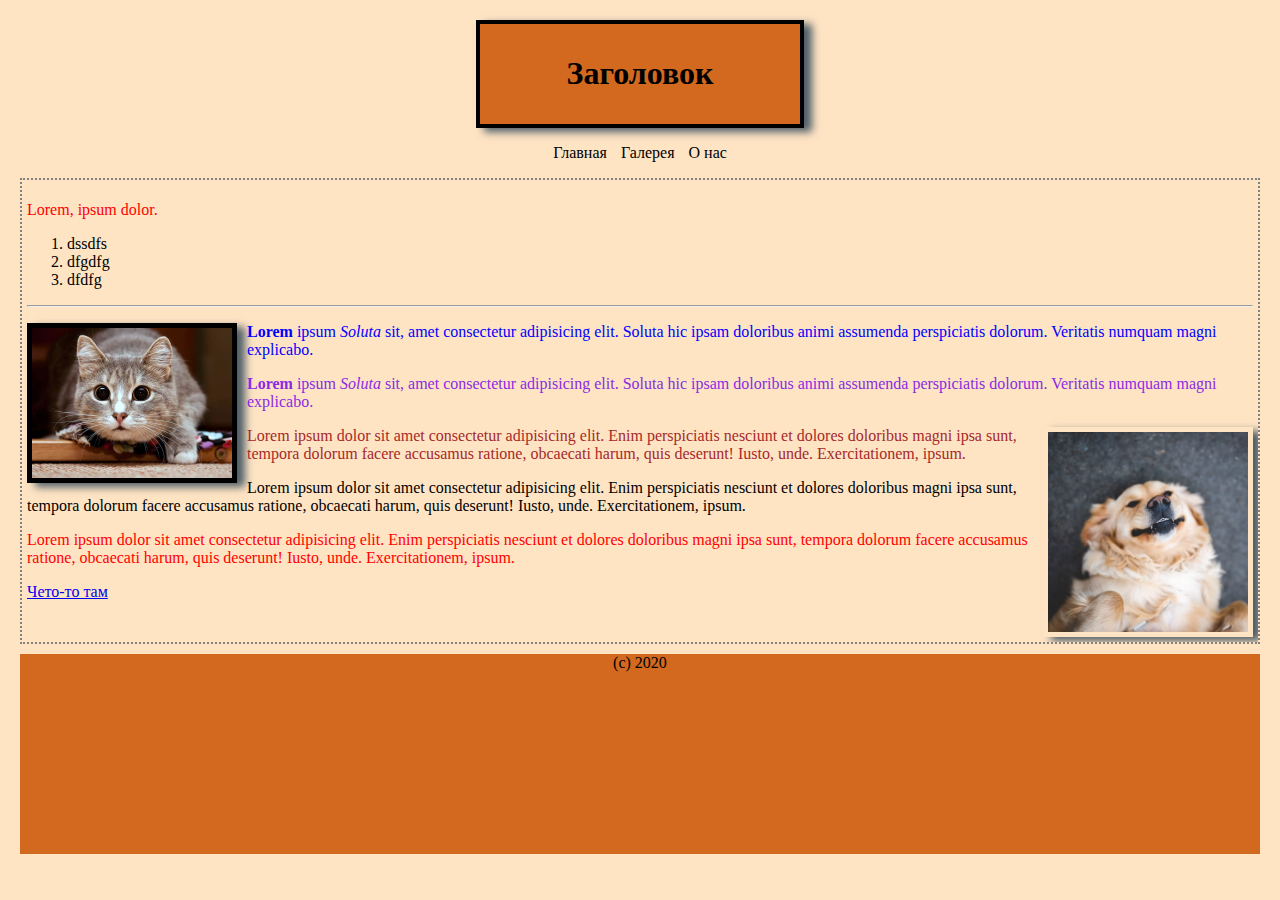
<file: HW2/site/index.html>
<!DOCTYPE html>
<html lang="en">
<head>
    <meta charset="UTF-8">

    <title>Document</title>
    <link rel="stylesheet" href="./css/style.css">
   
</head>
<body>
    <header>
        <h1>Заголовок</h1>
    </header>
    <nav>
        <ul>
            <li>Главная</li>
            <li>Галерея</li>
            <li>О нас</li>
        </ul>
    </nav>
    <main id="main">
        <p>Lorem, ipsum dolor.</p>
        <ol>
            <li>dssdfs</li>
            <li>dfgdfg</li>
            <li>dfdfg</li>
        </ol>
        <hr>
        <p span class="colortext1">
           <img class="cat" src="./images/cat.jpg" alt="Котик" width="200">
           <strong>Lorem</strong> ipsum <i>Soluta</i> sit, amet consectetur adipisicing 
           elit. Soluta hic ipsam doloribus animi assumenda perspiciatis dolorum. 
           Veritatis numquam magni explicabo.
        </p>
        <p span class="colortext2">
           <strong>Lorem</strong> ipsum <i>Soluta</i> sit, amet consectetur adipisicing
            elit. Soluta hic ipsam doloribus animi assumenda perspiciatis dolorum. 
            Veritatis numquam magni explicabo.
        </p>
        <p span class="colortext3">
            <img class="dog" src="./images/national-golden-retriever-day.webp" alt="Собакен" width="200">
            Lorem ipsum dolor sit amet consectetur adipisicing elit. Enim perspiciatis
            nesciunt et dolores doloribus magni ipsa sunt, tempora dolorum facere 
            accusamus ratione, obcaecati harum, quis deserunt! Iusto, unde. 
            Exercitationem, ipsum.
        </p>
        <p span class="colortext4">
            Lorem ipsum dolor sit amet consectetur adipisicing elit. Enim perspiciatis
            nesciunt et dolores doloribus magni ipsa sunt, tempora dolorum facere 
            accusamus ratione, obcaecati harum, quis deserunt! Iusto, unde. 
            Exercitationem, ipsum.
        </p>
        <p>
            Lorem ipsum dolor sit amet consectetur adipisicing elit. Enim perspiciatis
            nesciunt et dolores doloribus magni ipsa sunt, tempora dolorum facere 
            accusamus ratione, obcaecati harum, quis deserunt! Iusto, unde. 
            Exercitationem, ipsum.
        </p>
        <a href="second.html">Чето-то там</a>
    </main>
    
    <footer>
       (c) 2020
    </footer>
</body>
</html>
</file>
<file: HW2/site/css/style.css>
body {
    background-color: bisque;
    margin: 20px;
}

.cat {
    float: left;
    margin-right: 10px;
    border: 5px solid black;
    box-shadow: 8px 4px 8px 0px rgba(34, 60, 80, 0.8);
    
}
.dog {
    float: right;
    margin-left: 10px;
    border: 5px solid transparent;
    box-shadow: 8px 4px 8px 0px rgba(34, 60, 80, 0.8);
    
}

nav ul {
    list-style-type: none;
    padding-inline-start: 0;
    text-align: center;
}

#main {
    border: 2px dotted gray;
    padding: 5px;
    overflow: hidden; /* чтобы котик влез это комментарий   */
   
}

nav li {
    cursor: pointer;
    display: inline;
    padding: 5px;
    border-radius: 5px;
    transition: 1s;
}

nav li:hover {
    background-color: darkgray;
}

header {
    box-shadow: 8px 4px 8px 0px rgba(34, 60, 80, 0.8);
    text-align: center;
    background-color: chocolate;

    width: 300px;
    margin: 0 auto;
    border: 4px solid black;
    padding: 10px;
}

p {
    color: red;
}

.colortext1 {
    color: blue;
}

.colortext2 {
    color: blueviolet;
}

.colortext3 {
    color: brown;
}

.colortext4 {
    color: black;
}


footer {
    margin-top: 10px;
    height: 200px;
    text-align: center;
    background-color: chocolate;
}
</file>
